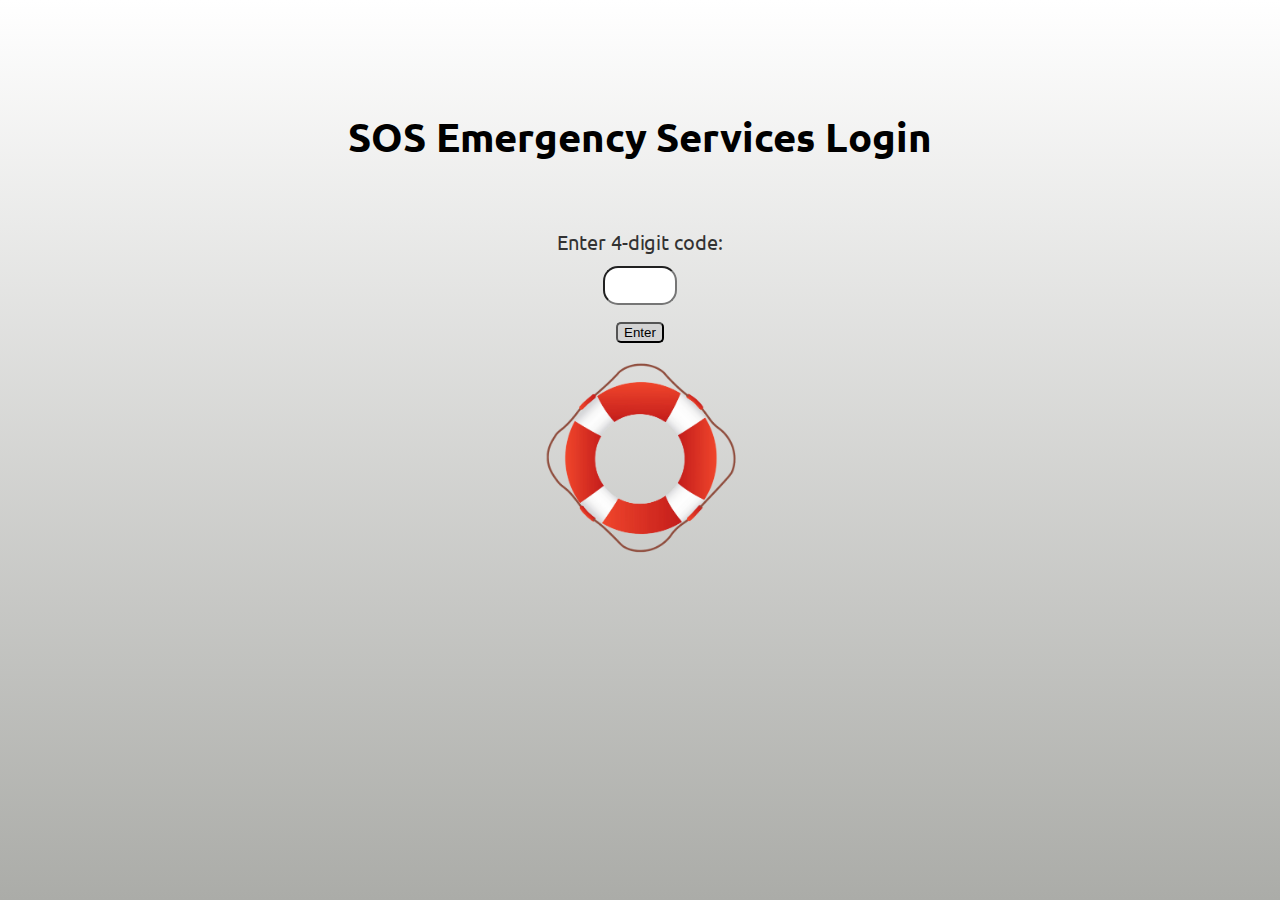
<file: SOS Website/index.html>
<!DOCTYPE html>
<html>
<head style="height:100%">
	<meta charset="utf-8">
    <meta http-equiv="X-UA-Compatible" content="IE=edge">
    <meta name="viewport" content="width=device-width, initial-scale=1">
	<title>SOS Code Entry</title>

	<style>
	 @import url('https://fonts.googleapis.com/css2?family=Ubuntu:wght@300;400;500&display=swap');

	 body {
        font-family: 'Ubuntu', sans-serif;
        color: rgba(0, 0, 0, 0.8);
        font-weight: 400;
        line-height: 1.58;
        letter-spacing: -.003em;
        font-size: 20px;
        padding: 70px;
      }

	</style>

</head>
<body style = "background: -webkit-gradient(linear, left top, left bottom, from(#fff), to(#abaca8)) fixed;">


	<h1 style="font-weight: bold; color:black; text-align: center">SOS Emergency Services Login</h1>
	<div>&nbsp</div>
	<div style="text-align: center;"> Enter 4-digit code:</div>


	<div style="text-align: center;">
	<input id="key" type="text" style="border-radius: 15px; width: 50px; text-align: center; padding: 10px; margin: 8px;">
	<div><button id="btn" onclick="redirect();" style="background-color: lightgray; border-radius: 5px;">Enter</button></div>
	</div>

	<div style="text-align:center; margin:15px;"><img src="logo.png" height=200px></div>
</body>



<script>
	
	function redirect () {
		var code = document.querySelector("input").value;
		var addend = "/" + code;
		location.href += addend;


	}

	var input = document.getElementById("key");
	input.addEventListener("keyup", function(event) {
    	if (event.keyCode === 13) {
        	event.preventDefault();
        	document.getElementById("btn").click();
    	}
	});

	
	

</script>
</html>
</file>
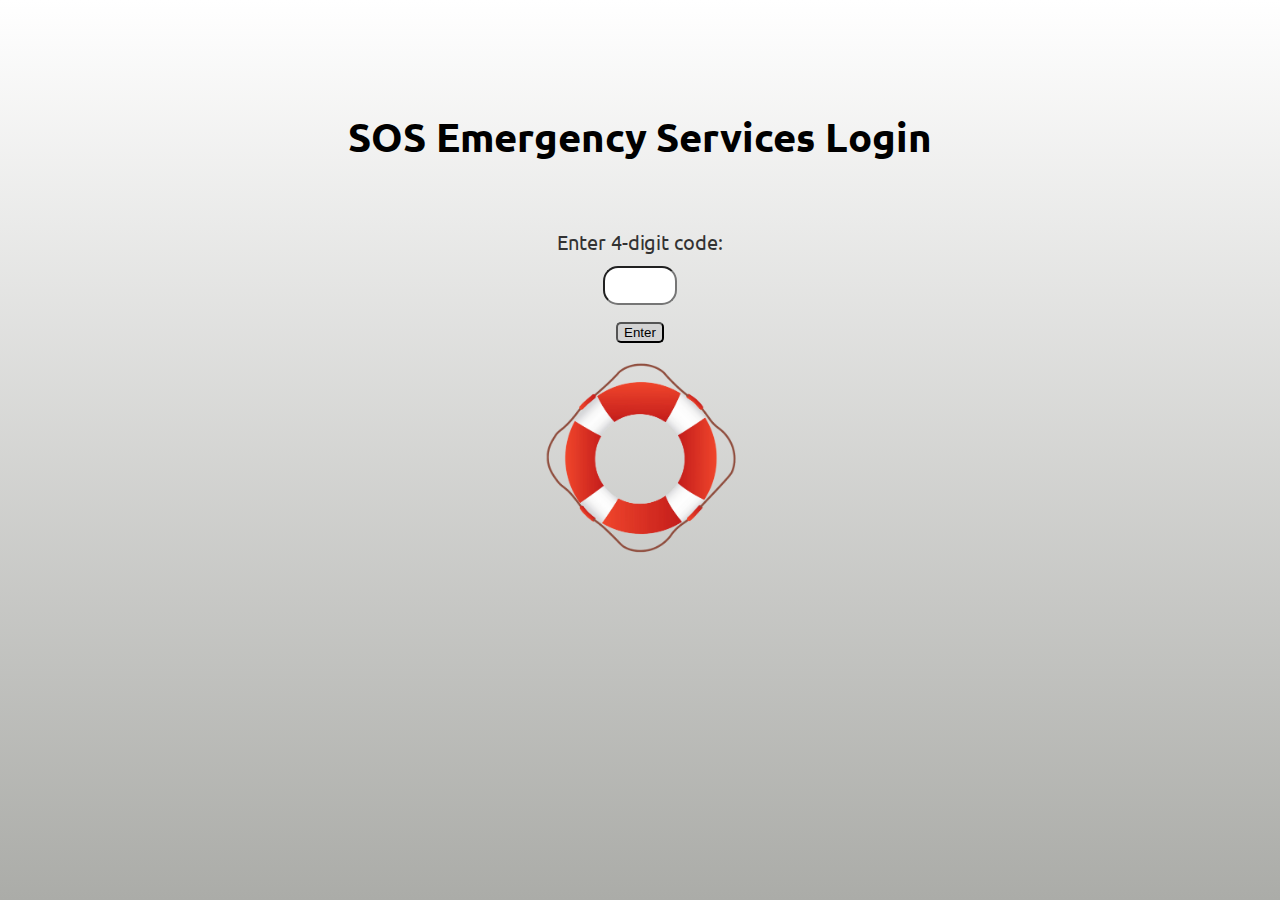
<file: SOS Website/EnterCode.html>
<!DOCTYPE html>
<html>
<head style="height:100%">
	<meta charset="utf-8">
    <meta http-equiv="X-UA-Compatible" content="IE=edge">
    <meta name="viewport" content="width=device-width, initial-scale=1">
	<title>SOS Code Entry</title>

	<style>
	 @import url('https://fonts.googleapis.com/css2?family=Ubuntu:wght@300;400;500&display=swap');

	 body {
        font-family: 'Ubuntu', sans-serif;
        color: rgba(0, 0, 0, 0.8);
        font-weight: 400;
        line-height: 1.58;
        letter-spacing: -.003em;
        font-size: 20px;
        padding: 70px;
      }

	</style>

</head>
<body style = "background: -webkit-gradient(linear, left top, left bottom, from(#fff), to(#abaca8)) fixed;">


	<h1 style="font-weight: bold; color:black; text-align: center">SOS Emergency Services Login</h1>
	<div>&nbsp</div>
	<div style="text-align: center;"> Enter 4-digit code:</div>


	<div style="text-align: center;">
	<input id="key" type="text" style="border-radius: 15px; width: 50px; text-align: center; padding: 10px; margin: 8px;">
	<div><button id="btn" onclick="redirect();" style="background-color: lightgray; border-radius: 5px;">Enter</button></div>
	</div>

	<div style="text-align:center; margin:15px;"><img src="logo.png" height=200px></div>
</body>



<script>
	
	function redirect () {
		var code = document.querySelector("input").value;
		var addend = "/" + code;
		location.href += addend;


	}

	var input = document.getElementById("key");
	input.addEventListener("keyup", function(event) {
    	if (event.keyCode === 13) {
        	event.preventDefault();
        	document.getElementById("btn").click();
    	}
	});

	
	

</script>
</html>
</file>
